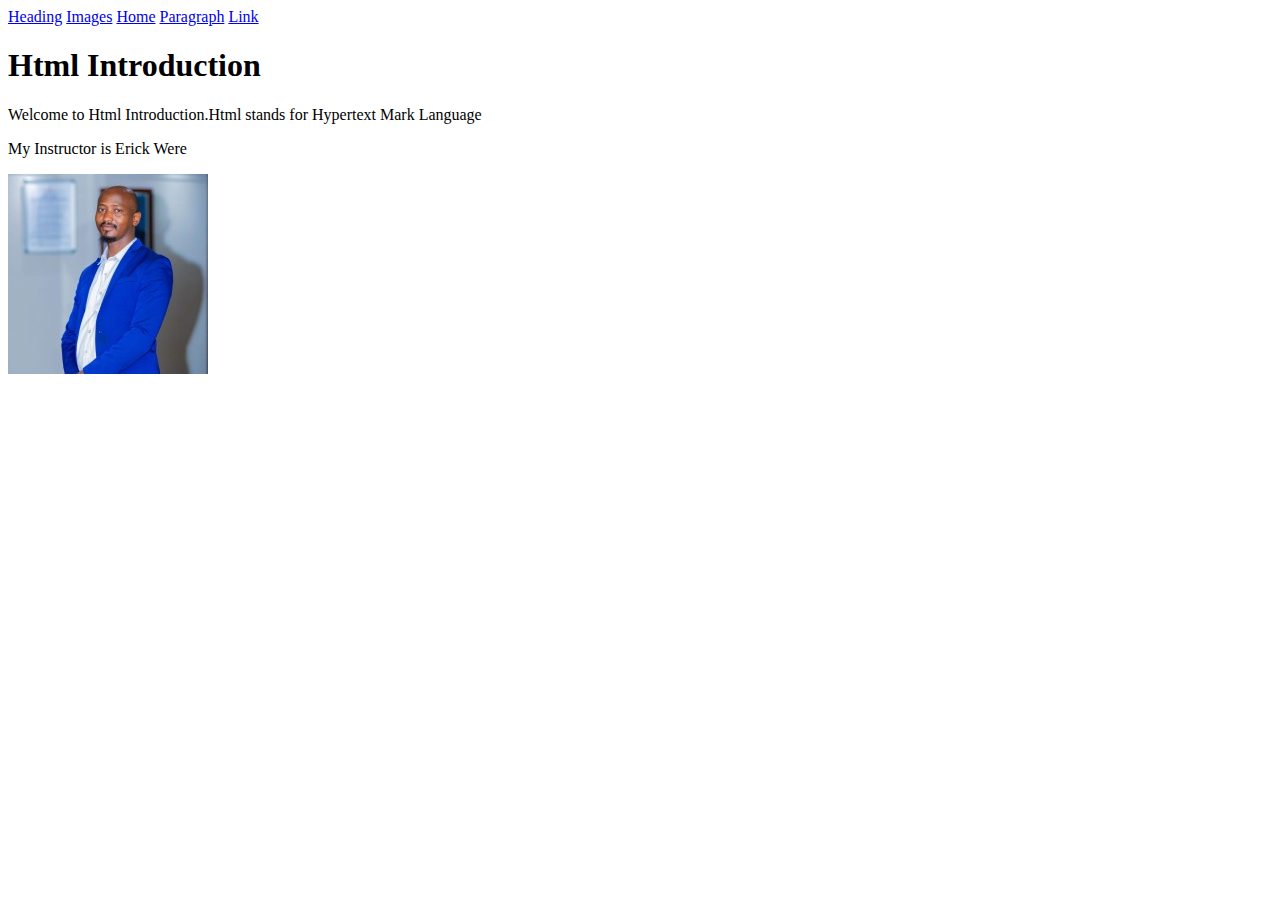
<file: index.html>
<!doctype html>
<html lang="en">
<head>

    <meta charset="UTF-8">
    <meta name="viewport"
          content="width=device-width, user-scalable=no, initial-scale=1.0, maximum-scale=1.0, minimum-scale=1.0">
    <meta http-equiv="X-UA-Compatible" content="ie=edge">
    <title>Deepseek</title>
</head>
<body>
<a href="heading.html">Heading</a>
<a href="images.html">Images</a>
<a href="index.html">Home</a>
<a href="paragraph.html">Paragraph</a>
<a href="link.html">Link</a>
<h1>Html Introduction</h1>
<p>Welcome to Html Introduction.Html stands for Hypertext Mark Language</p>
<p>My Instructor is Erick Were</p>
<img src="/static/images/eric.jpeg" alt="">


</body>
</html>
</file>
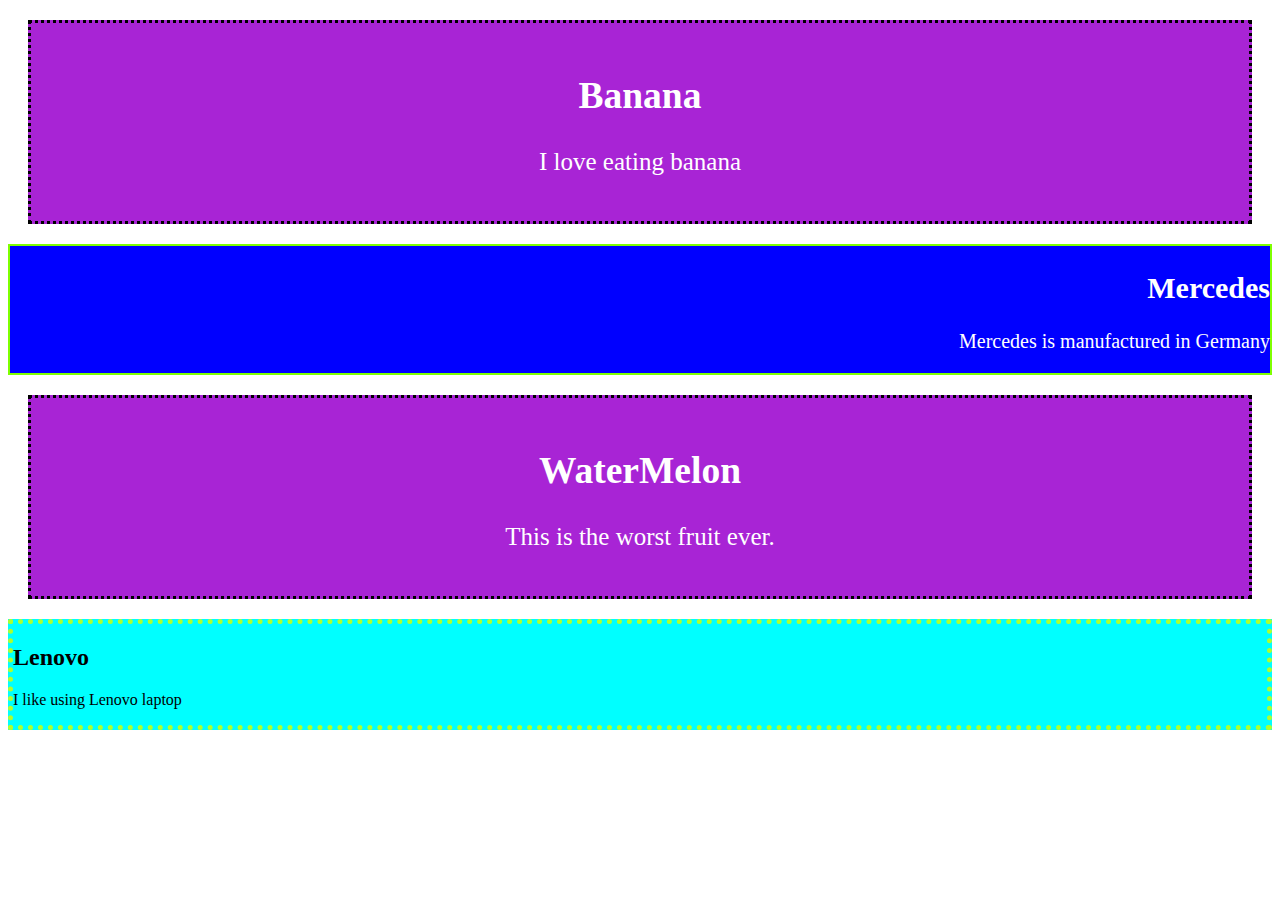
<file: divs.html>
<!doctype html>
<html lang="en">
<head>
    <link rel="shortcut icon" href="static/images/manu.png" type="image/x-icon">
    <link rel="stylesheet" href="static/css/style.css">
    <meta charset="UTF-8">
    <meta name="viewport"
          content="width=device-width, user-scalable=no, initial-scale=1.0, maximum-scale=1.0, minimum-scale=1.0">
    <meta http-equiv="X-UA-Compatible" content="ie=edge">
    <title>Divs</title>
</head>
<body>
<div class="fruits">
    <h2>Banana</h2>
    <p>I love eating banana</p>

</div>
<div class="cars">
    <h2> Mercedes</h2>
    <p>Mercedes is manufactured in Germany</p>

</div>
<div class="fruits">
    <h2>WaterMelon</h2>
    <p>This is the worst fruit ever.</p>
</div>
<div id="computers">
    <h2>Lenovo</h2>
    <p>I like using Lenovo laptop</p>
</div>


</body>
</html>
</file>
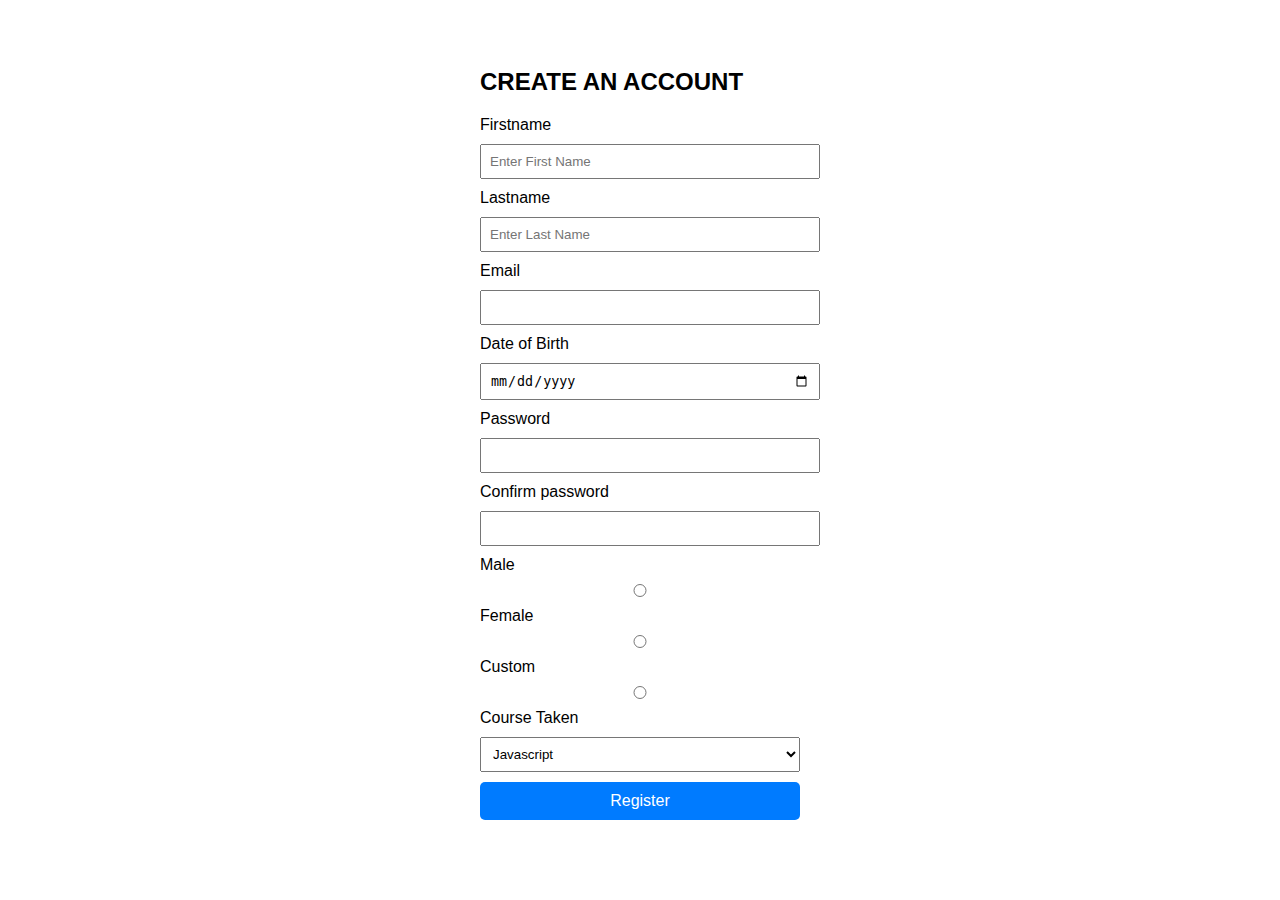
<file: forms.html>
<!doctype html>
<html lang="en">
<head>
    <link rel="stylesheet" href="static/css/formstyle.css">
    <link rel="shortcut icon" href="static/images/manu.png" type="image/x-icon">
    <meta charset="UTF-8">
    <meta name="viewport"
          content="width=device-width, user-scalable=no, initial-scale=1.0, maximum-scale=1.0, minimum-scale=1.0">
    <meta http-equiv="X-UA-Compatible" content="ie=edge">
    <title>Registration</title>
</head>
<body>
<div class="form-box">
    <form method="post">
        <h2>CREATE AN ACCOUNT</h2>
        <label for="fname">Firstname</label>
        <input type="text" id="fname" name="fname" required placeholder="Enter First Name">
        <label for="lname">Lastname</label>
        <input type="text" id="lname" name="lname" required placeholder="Enter Last Name">
        <label for="email">Email</label>
        <input type="email" id="email" name="email" required>
        <label for="dob">Date of Birth</label>
        <input type="date" id="dob" name="dob" required>
        <label for="pass">Password</label>
        <input type="password" id="pass" name="pass" required>
        <label for="cpass">Confirm password</label>
        <input type="password" id="cpass" name="cpass" required>
        <label for="male">Male</label>
        <input type="radio" id="male" name="gender" required>
        <label for="female">Female</label>
        <input type="radio" id="female" name="gender" required>
        <label for="custom">Custom</label>
        <input type="radio" id="custom" name="gender" required>
        <label for="coursee">Course Taken</label>
        <select name="courese" id="coursee">
            <option value="js">Javascript</option>
            <option value="ds">Datascience</option>
            <option value="cs">CyberSecurity</option>
            <option value="Django">Django</option>

        </select>

        <button type="submit">Register</button>
    </form>


</div>

</body>
</html>
</file>
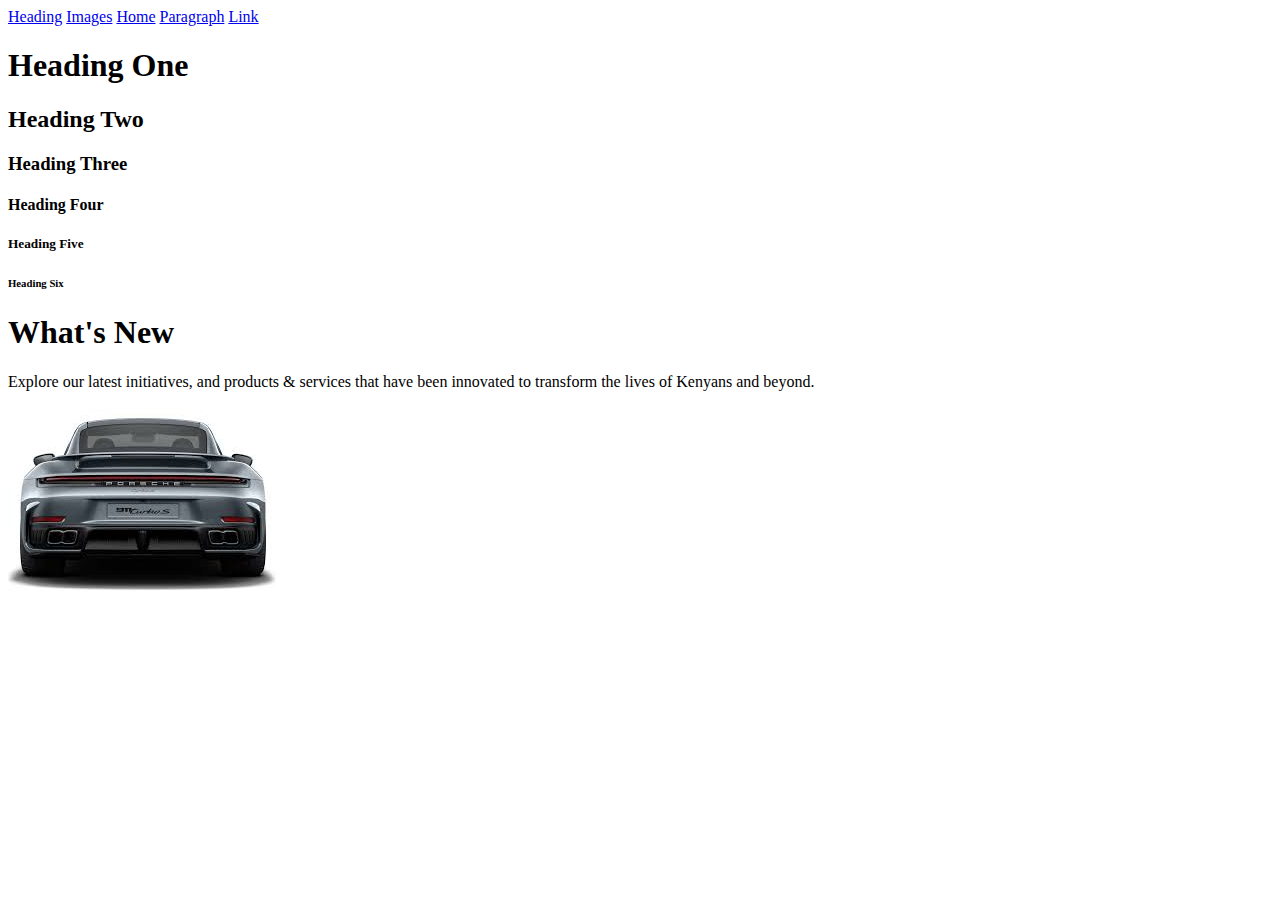
<file: heading.html>
<!doctype html>
<html lang="en">
<head>
    <meta charset="UTF-8">
    <meta name="viewport"
          content="width=device-width, user-scalable=no, initial-scale=1.0, maximum-scale=1.0, minimum-scale=1.0">
    <meta http-equiv="X-UA-Compatible" content="ie=edge">
    <title>Heading</title>
</head>
<body>
<a href="heading.html">Heading</a>
<a href="images.html">Images</a>
<a href="index.html">Home</a>
<a href="paragraph.html">Paragraph</a>
<a href="link.html">Link</a>
<h1>Heading One</h1>
<h2>Heading Two</h2>
<h3>Heading Three</h3>
<h4>Heading Four</h4>
<h5>Heading Five</h5>
<h6>Heading Six</h6>

<h1>What's New </h1>

<p>Explore our latest initiatives, and products & services that have been innovated to transform the lives of Kenyans and beyond.

</p>
<img src="static/images/porsche.jpeg" alt="">
</body>
</html>
</file>
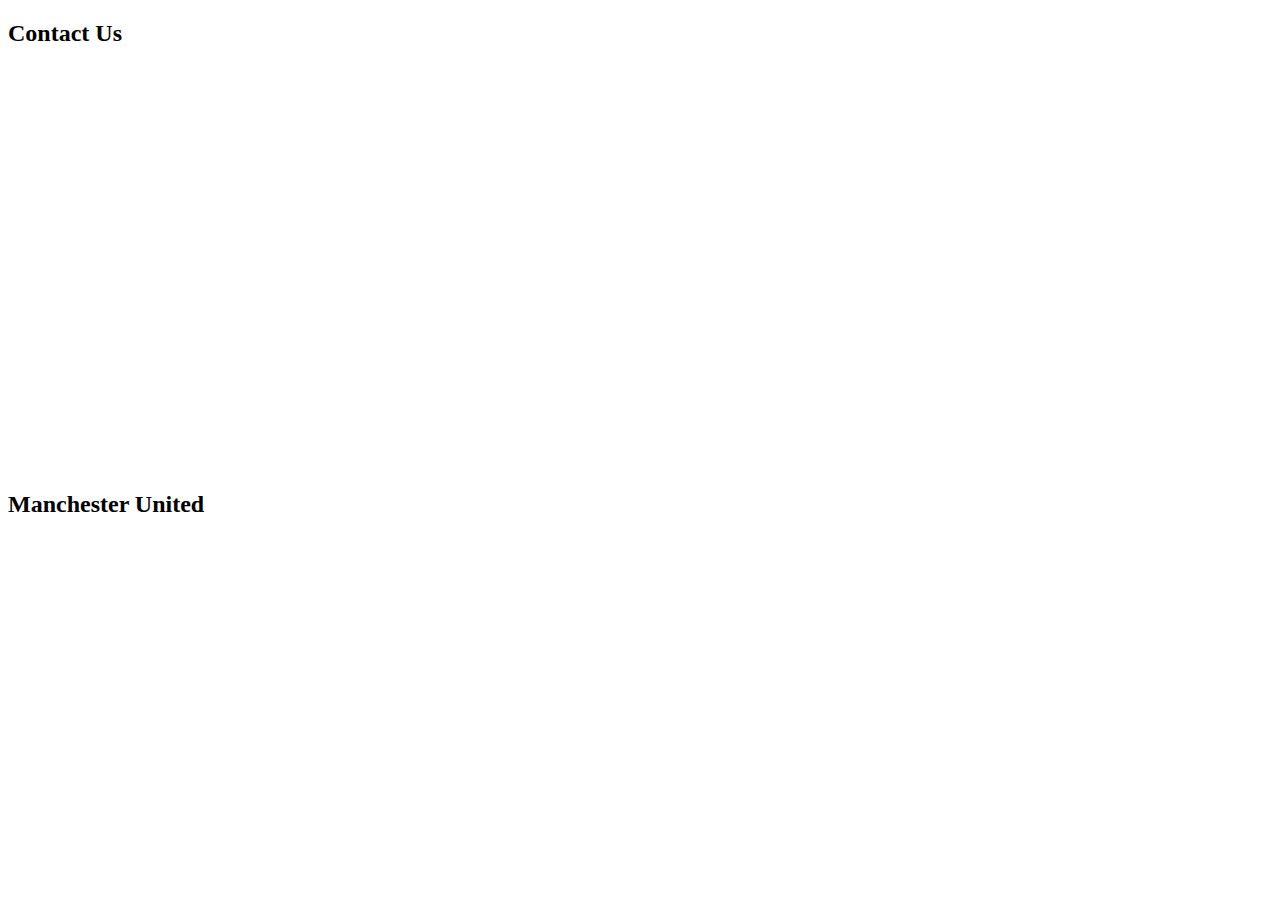
<file: iframe.html>
<!doctype html>
<html lang="en">
<head>
    <meta charset="UTF-8">
    <meta name="viewport"
          content="width=device-width, user-scalable=no, initial-scale=1.0, maximum-scale=1.0, minimum-scale=1.0">
    <meta http-equiv="X-UA-Compatible" content="ie=edge">
    <title>Iframe</title>
</head>
<body>
<h2>Contact Us</h2>
<iframe src="https://www.google.com/maps/embed?pb=!1m18!1m12!1m3!1d3988.777182351456!2d36.80947437574809!3d-1.308954835652931!2m3!1f0!2f0!3f0!3m2!1i1024!2i768!4f13.1!3m3!1m2!1s0x182f112e9eff4827%3A0x17a918597484c8ea!2sStrathmore%20University!5e0!3m2!1sen!2ske!4v1761828471279!5m2!1sen!2ske" width="100%" height="400" style="border:0;" allowfullscreen="" loading="lazy" referrerpolicy="no-referrer-when-downgrade"></iframe>
<h2>Manchester United</h2>
<iframe width="560" height="315" src="https://www.youtube.com/embed/4S-RlHIrUFo?si=yqZFubouMJSlpIa1" title="YouTube video player" frameborder="0" allow="accelerometer; autoplay; clipboard-write; encrypted-media; gyroscope; picture-in-picture; web-share" referrerpolicy="strict-origin-when-cross-origin" allowfullscreen></iframe>



</body>
</html>
</file>
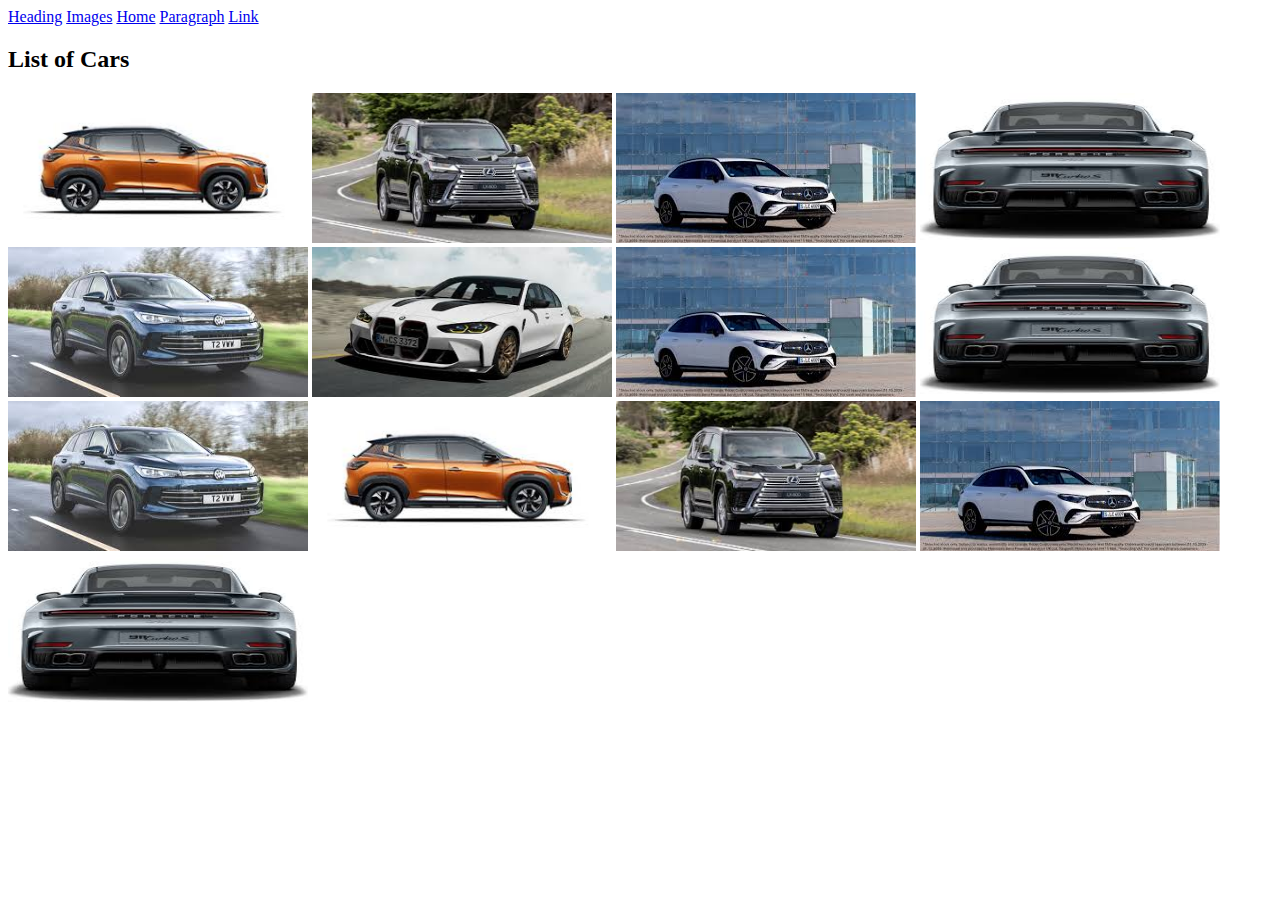
<file: images.html>
<!doctype html>
<html lang="en">
<head>
    <meta charset="UTF-8">
    <meta name="viewport"
          content="width=device-width, user-scalable=no, initial-scale=1.0, maximum-scale=1.0, minimum-scale=1.0">
    <meta http-equiv="X-UA-Compatible" content="ie=edge">
    
    <title>Images</title>
</head>
<body>
<a href="heading.html">Heading</a>
<a href="images.html">Images</a>
<a href="index.html">Home</a>
<a href="paragraph.html">Paragraph</a>
<a href="link.html">Link</a>
<h2>List of Cars</h2>
<img src="static/images/nissan.jpeg" alt="" width="300" height="150">
<img src="static/images/lexus.jpeg" alt="" width="300" height="150">
<img src="static/images/mercedes.jpeg" alt="" width="300" height="150">
<img src="static/images/porsche.jpeg" alt="" width="300" height="150">
<img src="static/images/vw.jpeg" alt="" width="300" height="150">
<img src="static/images/bmw.jpeg" alt="" width="300" height="150">
<img src="static/images/mercedes.jpeg" alt="" width="300" height="150">
<img src="static/images/porsche.jpeg" alt=""width="300" height="150">
<img src="static/images/vw.jpeg" alt="" width="300" height="150">
<img src="static/images/nissan.jpeg" alt="" width="300" height="150">
<img src="static/images/lexus.jpeg" alt="" width="300" height="150">
<img src="static/images/mercedes.jpeg" alt="" width="300" height="150">
<img src="static/images/porsche.jpeg" alt="" width="300" height="150">



</body>
</html>
</file>
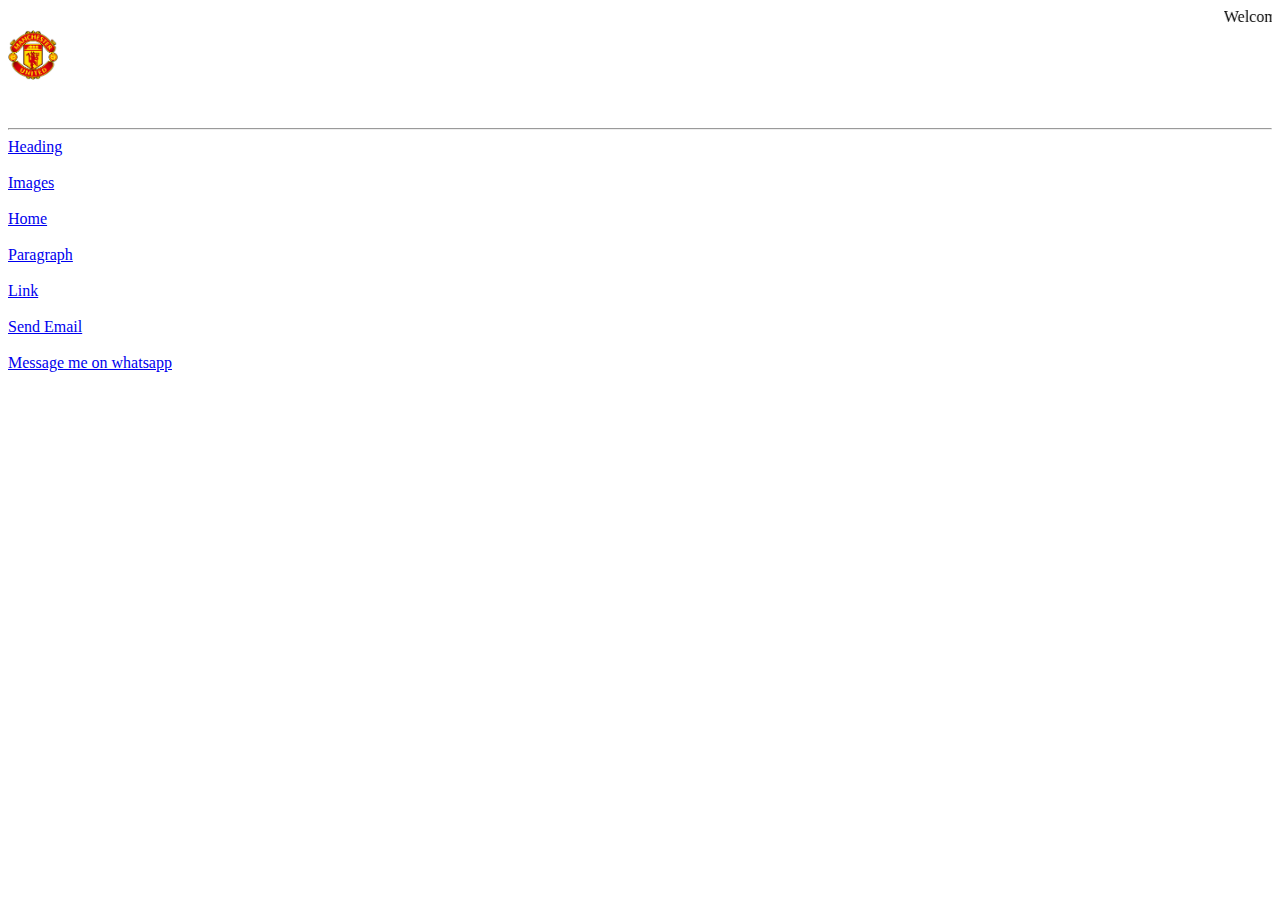
<file: link.html>
<!doctype html>
<html lang="en">
<head>
    <meta charset="UTF-8">
    <meta name="viewport"
          content="width=device-width, user-scalable=no, initial-scale=1.0, maximum-scale=1.0, minimum-scale=1.0">
    <meta http-equiv="X-UA-Compatible" content="ie=edge">
    <title>Link</title>
</head>
<body>
<marquee behavior="" direction="">Welcome to manchester united</marquee>
<a href="https://www.manutd.com/"><img src="static/images/manu.png" alt="" width="50" height="50"></a> <br> <br><br>
<hr>
<a href="heading.html">Heading</a><br><br>
<a href="images.html">Images</a><br><br>
<a href="index.html">Home</a><br><br>
<a href="paragraph.html">Paragraph</a><br><br>
<a href="link.html">Link</a><br><br>

<a href="mailto: erick@emobilis.org">Send Email</a><br><br>

<a href="http://wa.me/254723633522">Message me on whatsapp</a>


</body>
</html>
</file>
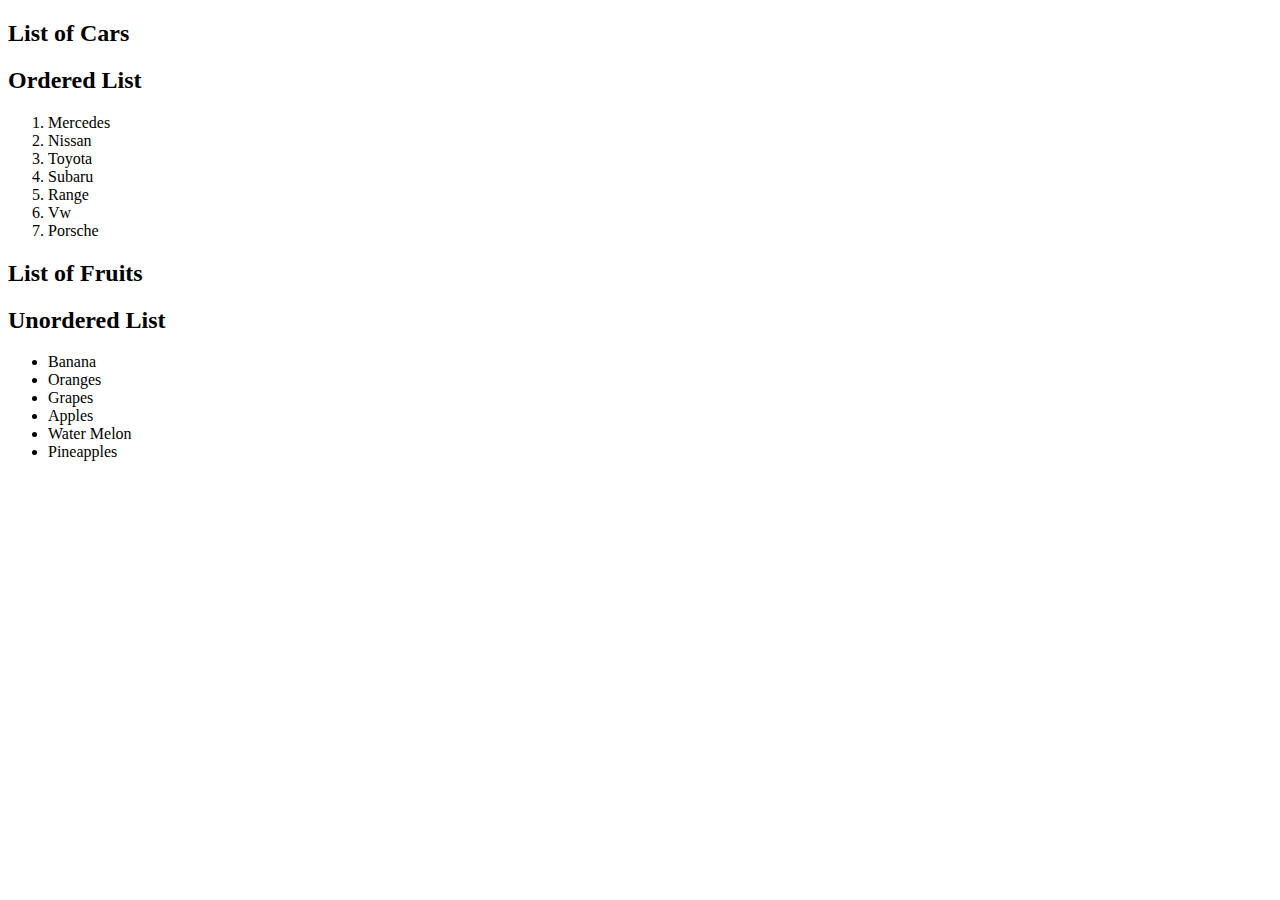
<file: lists.html>
<!doctype html>
<html lang="en">
<head>
    <meta charset="UTF-8">
    <meta name="viewport"
          content="width=device-width, user-scalable=no, initial-scale=1.0, maximum-scale=1.0, minimum-scale=1.0">
    <meta http-equiv="X-UA-Compatible" content="ie=edge">
    <title>List</title>
</head>
<body>
<h2>List of Cars</h2>
<h2>Ordered List</h2>
<ol>
    <li>Mercedes</li>
    <li>Nissan</li>
    <li>Toyota</li>
    <li>Subaru</li>
    <li>Range</li>
    <li>Vw</li>
    <li>Porsche</li>
</ol>
<h2>List of Fruits</h2>
<h2>Unordered List</h2>
<ul>
    <li>Banana</li>
    <li>Oranges</li>
    <li>Grapes</li>
    <li>Apples</li>
    <li>Water Melon</li>
    <li>Pineapples</li>
</ul>



</body>
</html>
</file>
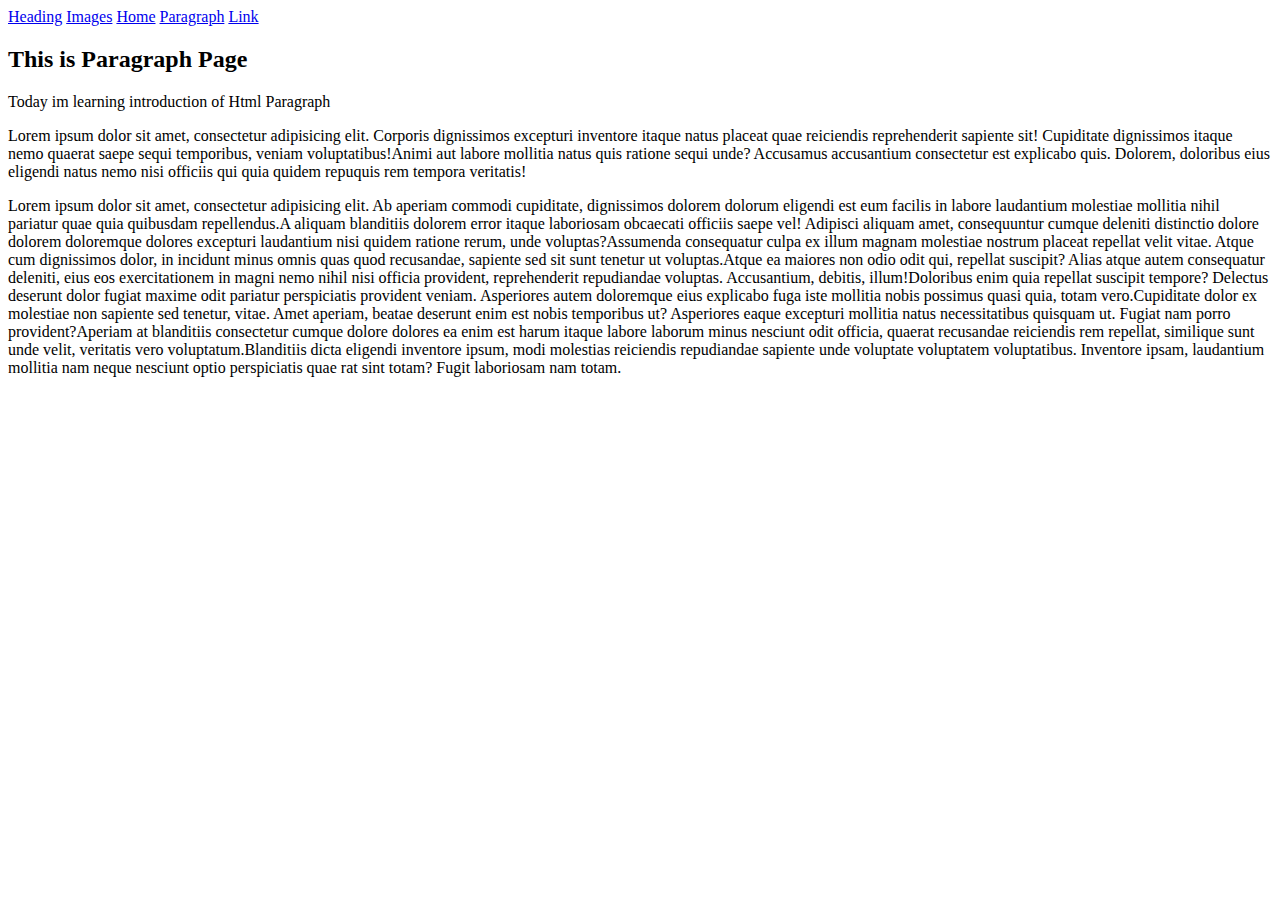
<file: paragraph.html>
<!doctype html>
<html lang="en">
<head>
    <meta charset="UTF-8">
    <meta name="viewport"
          content="width=device-width, user-scalable=no, initial-scale=1.0, maximum-scale=1.0, minimum-scale=1.0">
    <meta http-equiv="X-UA-Compatible" content="ie=edge">
    <title>Paragraph</title>
</head>
<body>
<a href="heading.html">Heading</a>
<a href="images.html">Images</a>
<a href="index.html">Home</a>
<a href="paragraph.html">Paragraph</a>
<a href="link.html">Link</a>
<h2>This is Paragraph Page</h2>
<p>Today im learning introduction of Html Paragraph</p>
<p><span>Lorem ipsum dolor sit amet, consectetur adipisicing elit. Corporis dignissimos excepturi inventore itaque natus placeat quae reiciendis reprehenderit sapiente sit! Cupiditate dignissimos itaque nemo quaerat saepe sequi temporibus, veniam voluptatibus!</span><span>Animi aut labore mollitia natus quis ratione sequi unde? Accusamus accusantium consectetur est explicabo quis. Dolorem, doloribus eius eligendi natus nemo nisi officiis qui quia quidem
    repuquis rem tempora veritatis!</span></p>
<p><span>Lorem ipsum dolor sit amet, consectetur adipisicing elit. Ab aperiam commodi cupiditate, dignissimos dolorem dolorum eligendi est eum facilis in labore laudantium molestiae mollitia nihil pariatur quae quia quibusdam repellendus.</span><span>A aliquam blanditiis dolorem error itaque laboriosam obcaecati officiis saepe vel! Adipisci aliquam amet, consequuntur cumque deleniti distinctio dolore dolorem doloremque dolores excepturi laudantium nisi quidem ratione rerum, unde voluptas?</span><span>Assumenda consequatur culpa ex illum magnam molestiae nostrum placeat repellat velit vitae. Atque cum dignissimos dolor, in incidunt minus omnis quas quod recusandae, sapiente sed sit sunt tenetur ut voluptas.</span><span>Atque ea maiores non odio odit qui, repellat suscipit? Alias atque autem consequatur deleniti, eius eos exercitationem in magni nemo nihil nisi officia provident, reprehenderit repudiandae voluptas. Accusantium, debitis, illum!</span><span>Doloribus enim quia repellat suscipit tempore? Delectus deserunt dolor fugiat maxime odit pariatur perspiciatis provident veniam. Asperiores autem doloremque eius explicabo fuga iste mollitia nobis possimus quasi quia, totam vero.</span><span>Cupiditate dolor ex molestiae non sapiente sed tenetur, vitae. Amet aperiam, beatae deserunt enim est nobis temporibus ut? Asperiores eaque excepturi mollitia natus necessitatibus quisquam ut. Fugiat nam porro provident?</span><span>Aperiam at blanditiis consectetur cumque dolore dolores ea enim est harum itaque labore laborum minus nesciunt odit officia, quaerat recusandae reiciendis rem repellat, similique sunt unde velit, veritatis vero voluptatum.</span><span>Blanditiis dicta eligendi inventore ipsum, modi molestias reiciendis repudiandae sapiente unde voluptate voluptatem voluptatibus. Inventore ipsam, laudantium mollitia nam neque nesciunt optio perspiciatis quae
    rat sint totam? Fugit laboriosam nam totam.</span></p>

</body>
</html>
</file>
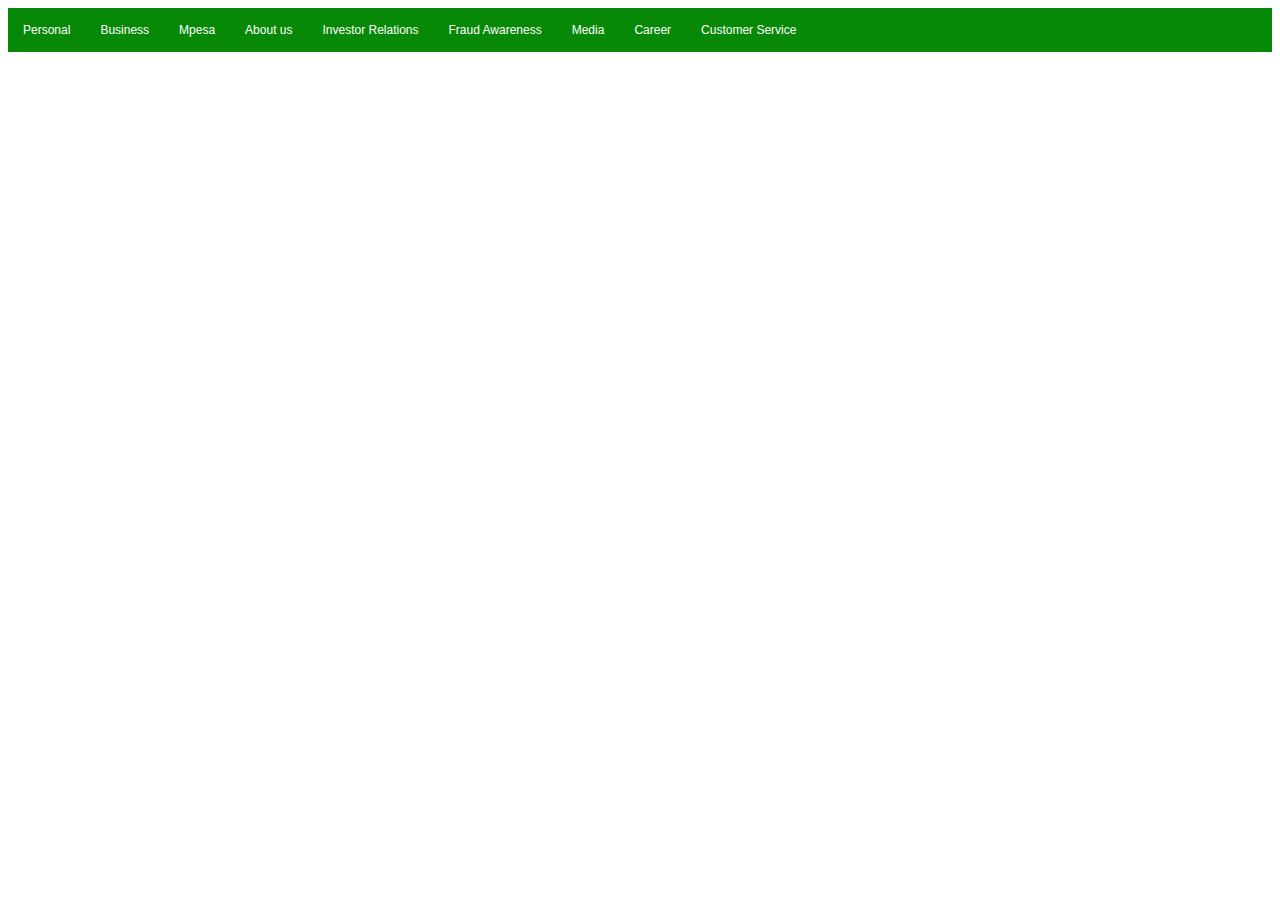
<file: safnav.html>
<!doctype html>
<html lang="en">
<head>
    <link rel="shortcut icon" href="static/images/manu.png" type="image/x-icon">
    <link rel="stylesheet" href="static/css/style.css">
    <meta charset="UTF-8">
    <meta name="viewport"
          content="width=device-width, user-scalable=no, initial-scale=1.0, maximum-scale=1.0, minimum-scale=1.0">
    <meta http-equiv="X-UA-Compatible" content="ie=edge">
    <title>Saf</title>
</head>
<body>

<ul>
    <li><a href="https://www.safaricom.co.ke/personal" target="_blank">Personal</a></li>
    <li><a href="#">Business</a></li>
    <li><a href="#">Mpesa</a></li>
    <li><a href="#">About us</a></li>
    <li><a href="#">Investor Relations</a></li>
    <li><a href="#">Fraud Awareness</a></li>
    <li><a href="#">Media</a></li>
    <li><a href="#">Career</a></li>
    <li><a href="#">Customer Service</a></li>
</ul>

</body>
</html>
</file>
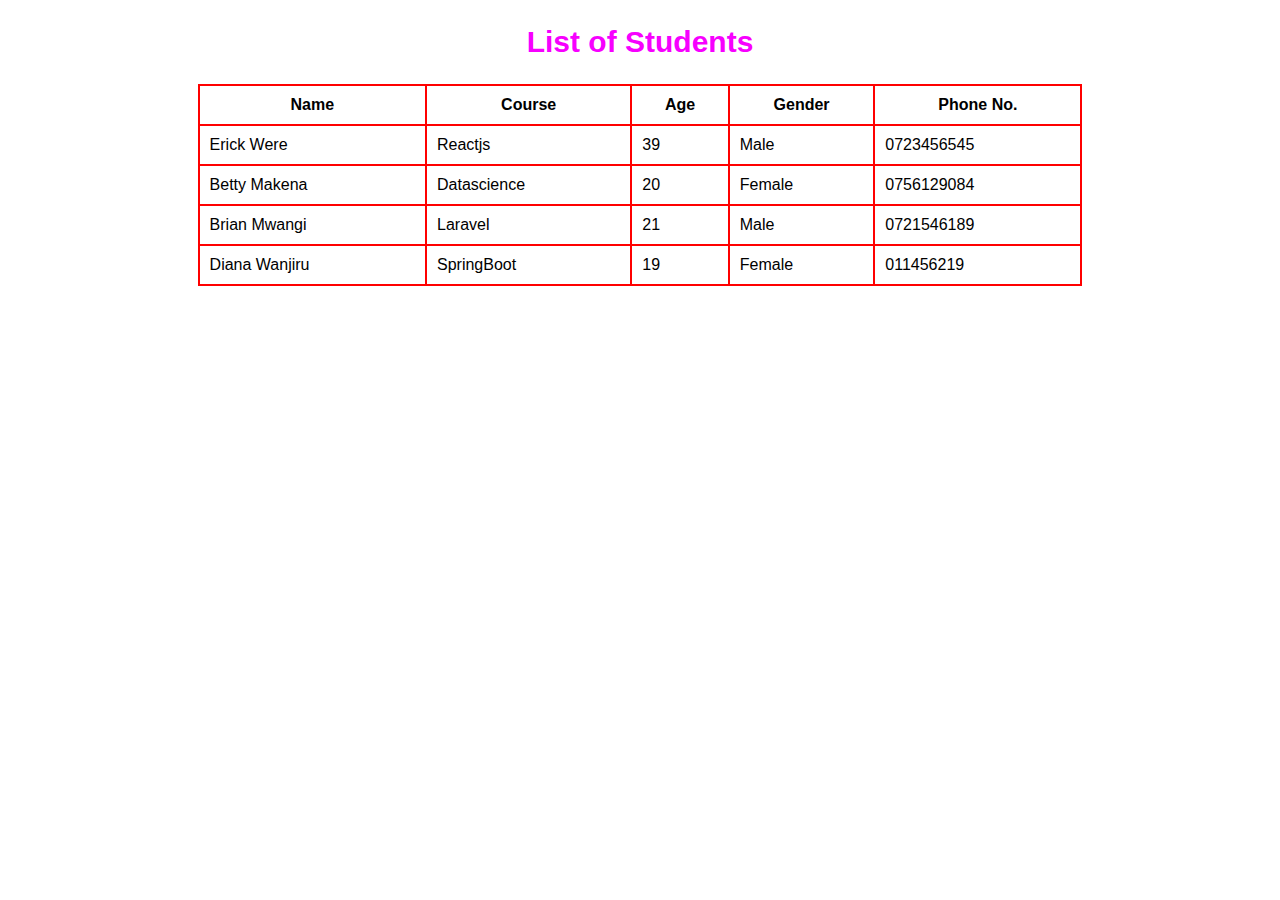
<file: tables.html>
<!doctype html>
<html lang="en">
<head>
    <link rel="stylesheet" href="static/css/urembo.css">
    <link rel="shortcut icon" href="static/images/manu.png" type="image/x-icon">
    <meta charset="UTF-8">
    <meta name="viewport"
          content="width=device-width, user-scalable=no, initial-scale=1.0, maximum-scale=1.0, minimum-scale=1.0">
    <meta http-equiv="X-UA-Compatible" content="ie=edge">
    <title>List of students</title>
</head>
<body>
<h2>List of Students</h2>
<table>
    <tr>
        <th>Name</th>
        <th>Course</th>
        <th>Age</th>
        <th>Gender</th>
        <th>Phone No.</th>
    </tr>
    <tr>
        <td>Erick Were</td>
        <td>Reactjs</td>
        <td>39</td>
        <td>Male</td>
        <td>0723456545</td>
    </tr>
    <tr>
        <td>Betty Makena</td>
        <td>Datascience</td>
        <td>20</td>
        <td>Female</td>
        <td>0756129084</td>
    </tr>
    <tr>
        <td>Brian Mwangi</td>
        <td>Laravel</td>
        <td>21</td>
        <td>Male</td>
        <td>0721546189</td>
    </tr>
    <tr>
        <td>Diana Wanjiru</td>
        <td>SpringBoot</td>
        <td>19</td>
        <td>Female</td>
        <td>011456219</td>
    </tr>

</table>

</body>
</html>
</file>
<file: static/css/style.css>
ul{
    list-style-type: none;
    padding: 0;
    margin: 0;
    background-color: #078807;
    overflow: hidden;
}
li{
    float: left;
}
li a{
    padding: 15px;
    display: block;
    text-decoration: none;
    color: white;
    text-align: center;
    font-family: Arial,sans-serif;
    font-size: 12px;
}
li a:hover{
    background-color: black;
}
.fruits{
    background-color: #a824d5;
    border: 3px dotted black;
    text-align: center;
    color: white;
    padding: 20px;
    margin: 20px;
    font-size: 25px;

}
.cars{
    background-color: blue;
    border: 2px solid chartreuse;
    text-align: right;
    color: white;
    font-size: 20px;
}
#computers{
    background-color: cyan;
    border: 5px dotted greenyellow;

}
</file>
<file: static/css/formstyle.css>
body{
    font-family: sans-serif;
    display: flex;
    justify-content: center;
    padding: 40px;
}
.form-box{
    width: 100%;
    max-width: 320px;
    background-color: #ffffff;
}
form{
    width: 100%;
}
input, button,select{
    display: block;
    width: 100%;
    margin: 10px 0;
    padding: 8px;
}
button{
    background-color:#007bff ;
    color: white;
    border: none;
    padding: 10px;
    margin-top: 10px;
    cursor: pointer;
    font-size: 16px;
    border-radius: 5px;

}
button:hover{
    background-color: #0056b3;
}
</file>
<file: static/css/urembo.css>
h2{
    color: #f700ff;
    font-size: 30px;
    text-align: center;
    font-family: "Helvetica Neue", Helvetica, Arial, sans-serif;
}
table{
    width: 70%;
    border-collapse: collapse;
    margin-left: auto;
    margin-right: auto;
    font-family: Arial,sans-serif;

}
th,td{
    border: 2px solid red;
    padding: 10px;

}
</file>
